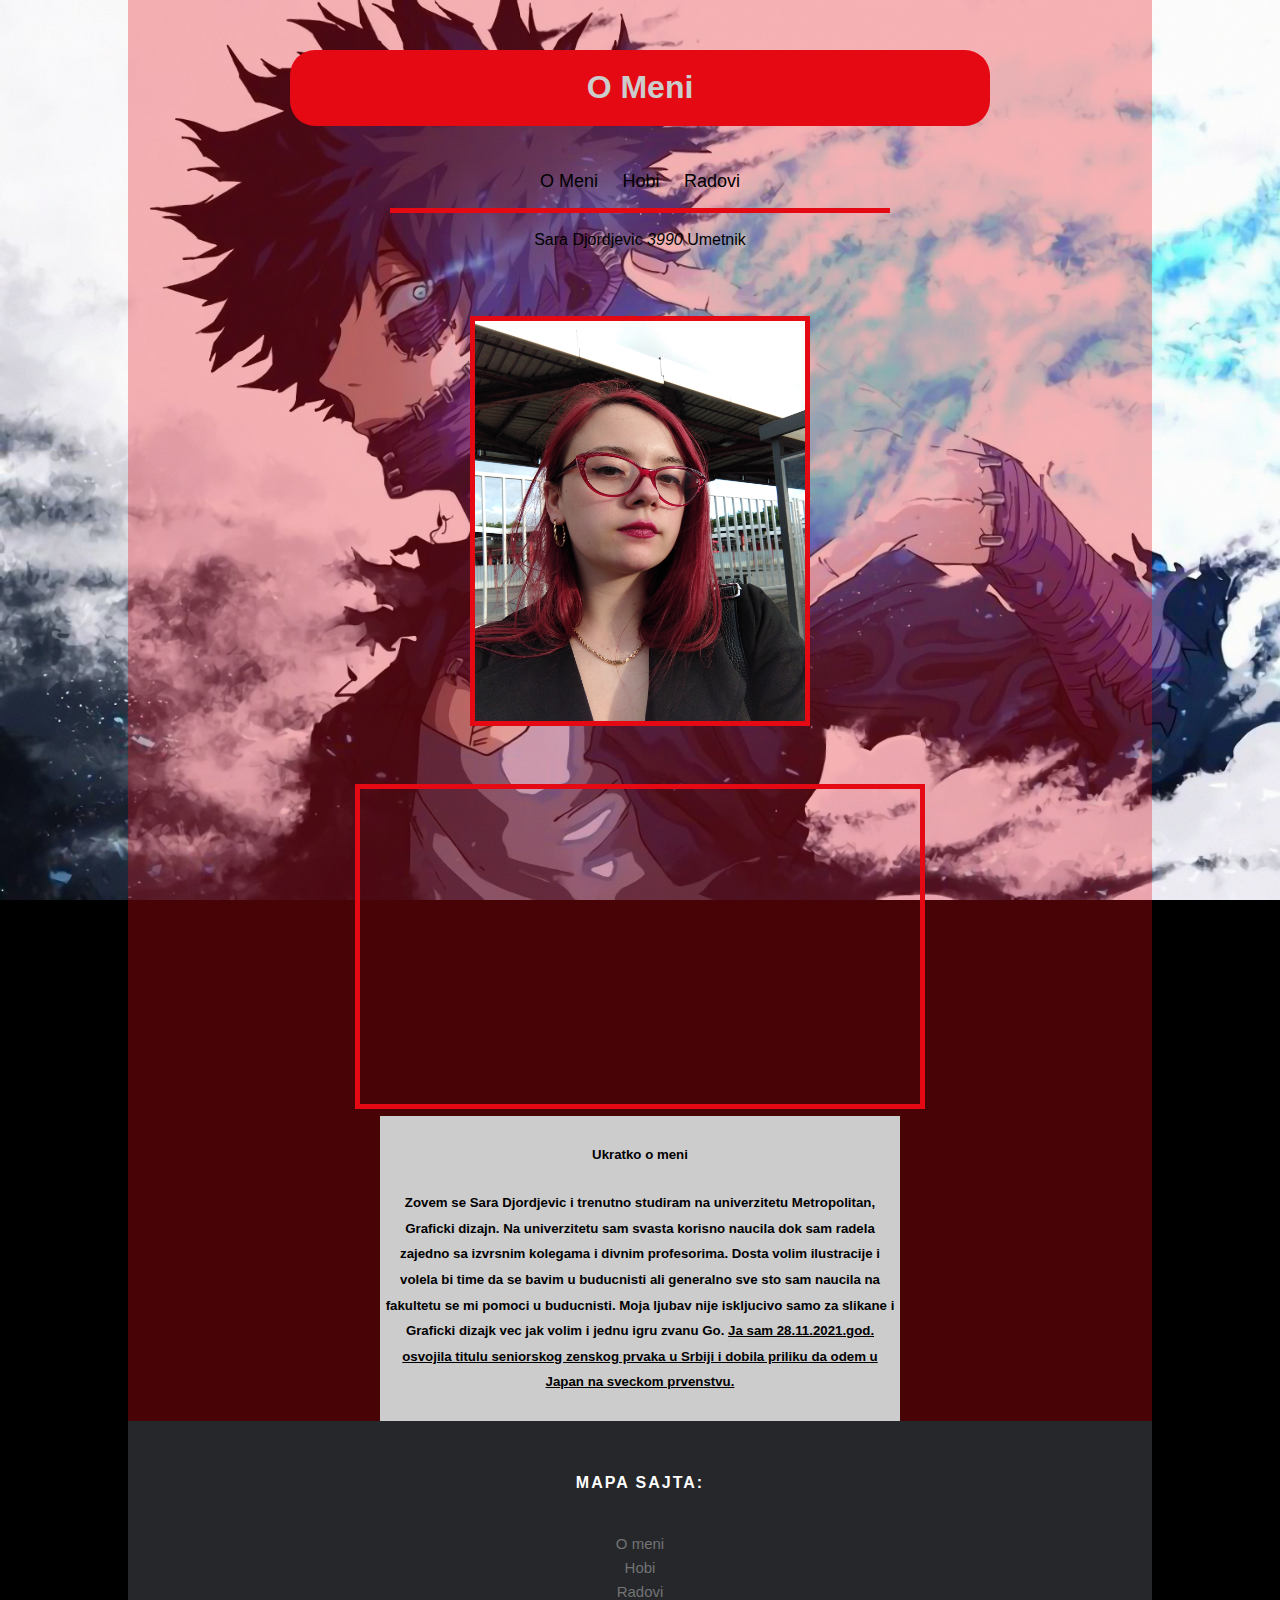
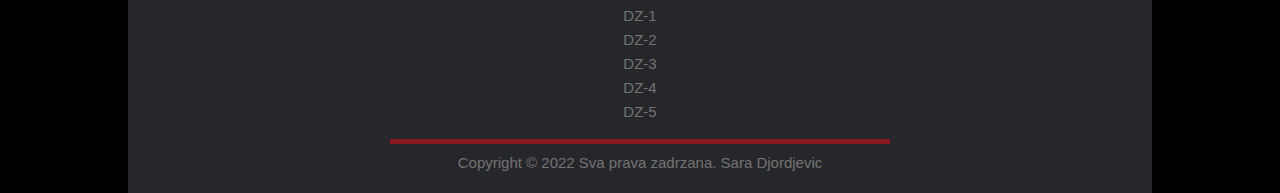
<file: index.html>
<!doctype html>
<html>

<head>

    <title>O Meni</title>
    <meta charset="UTF-8">
    <meta name="keywords" content="Tipografija, dizajn, wikipedia">
    <meta name="description" content="Dizajn">
    <meta name="viewport" content="width=device-width, initial-scale=1.0">
    <link rel="stylesheet" type="text/css" href="style.css" />
  
    <!--ucitaj css-->
    <style>
        body {
            
            font-family: Arial, Helvetica, sans-serif;
            font-size: 16px;
            line-height: 1.6em;
            margin: 0 auto;
            text-align: center;
            background-image: url(image/dab.jpg);
            background-repeat: no-repeat;
            background-size: cover;
            background-attachment: fixed;
        }


        header,
        nav,
        section {
            width: 700px;
            margin: 0 auto;

        }

        header {
            height: 150px;
            padding-top: 50px;
        }

        nav {

            color: #000;

            padding-top: 20px;

        }

        nav ul {
            padding: 0;
            list-style: none;
        }

        nav li {
            display: inline;
            
        }

        nav a {
            color: #000;
            text-decoration: none;
            font-size: 18px;
            padding-right: 15px;
            padding: 10px;
        }

        nav a:hover {

            text-decoration: none;
            color:black;
            background-color: #c00;
            border-radius: 8px;
        
            
        }

        hr {
            width: 500px;
        }

        img {

            margin: 50px 1px;
            
        }
    </style>
</head>

<body>
    <div style="background-color: #e509144f; margin:0 auto; width: 80%; height: 80%;">
    <header>


        <h1> O Meni </h1>

        <nav>
            <ul>
                <a href="index.html">O Meni</a>

                <li><a href="hobi.html">Hobi</a>

                <li><a href="radovi.html">Radovi</a>


            </ul>

        </nav>


    </header>

    <hr />


    <section>
        <p> Sara Djordjevic <em>3990 </em> Umetnik
        </p>


    </section>


    <div>
        <img src="image/ja.jpg" width="330" height="400">
    </div>
    <iframe width="560" height="315" src="https://www.youtube.com/embed/tt30ieNkKyI" title="YouTube video player" frameborder="0" allow="accelerometer; autoplay; clipboard-write; encrypted-media; gyroscope; picture-in-picture" allowfullscreen></iframe>
<div class="background">
    <H5> Ukratko o meni</H5>
    <h5>Zovem se Sara Djordjevic i trenutno studiram na univerzitetu Metropolitan, Graficki dizajn. Na univerzitetu sam svasta korisno naucila dok sam radela zajedno sa izvrsnim kolegama i divnim profesorima. Dosta volim ilustracije i volela bi time da se bavim u buducnisti ali generalno sve sto sam naucila na fakultetu se mi pomoci u buducnisti. Moja ljubav nije iskljucivo samo za slikane i Graficki dizajk vec jak volim i jednu igru zvanu Go. <span class="underline">Ja sam 28.11.2021.god. osvojila titulu seniorskog zenskog prvaka u Srbiji i dobila priliku da odem u Japan na sveckom prvenstvu.</span></h5>
</div>
      
      <footer class="site-footer">
        <div class="container">
          <div class="row">
            <div class="col-sm-12 col-md-6">           
  
            <div class="col-xs-6 col-md-3">
              <h6>Mapa Sajta:</h6>
              <ul class="footer-links">
                <li><a href="index.html">O meni</a></li>
                <li><a href="hobi.html">Hobi</a></li>
                <li><a href="radovi.html">Radovi</a></li>
                <li><a href="dz-1.html">DZ-1</a></li>
                <li><a href="dz-2.html">DZ-2</a></li>
                <li><a href="dz-3.html">DZ-3</a></li>
                <li><a href="dz-4.html">DZ-4</a></li>
                <li><a href="dz-5.html">DZ-5</a></li>
              </ul>
            </div>
          </div>
          <hr>
        </div>
        <div class="container">
          <div class="row">
            <div class="col-md-8 col-sm-6 col-xs-12">
              <p class="copyright-text">Copyright &copy; 2022 Sva prava zadrzana. 
           <a href="#">Sara Djordjevic</a>
              </p>
            </div>
          </div>
        </div>
  </footer>
</div>

</body>

</html>
</file>
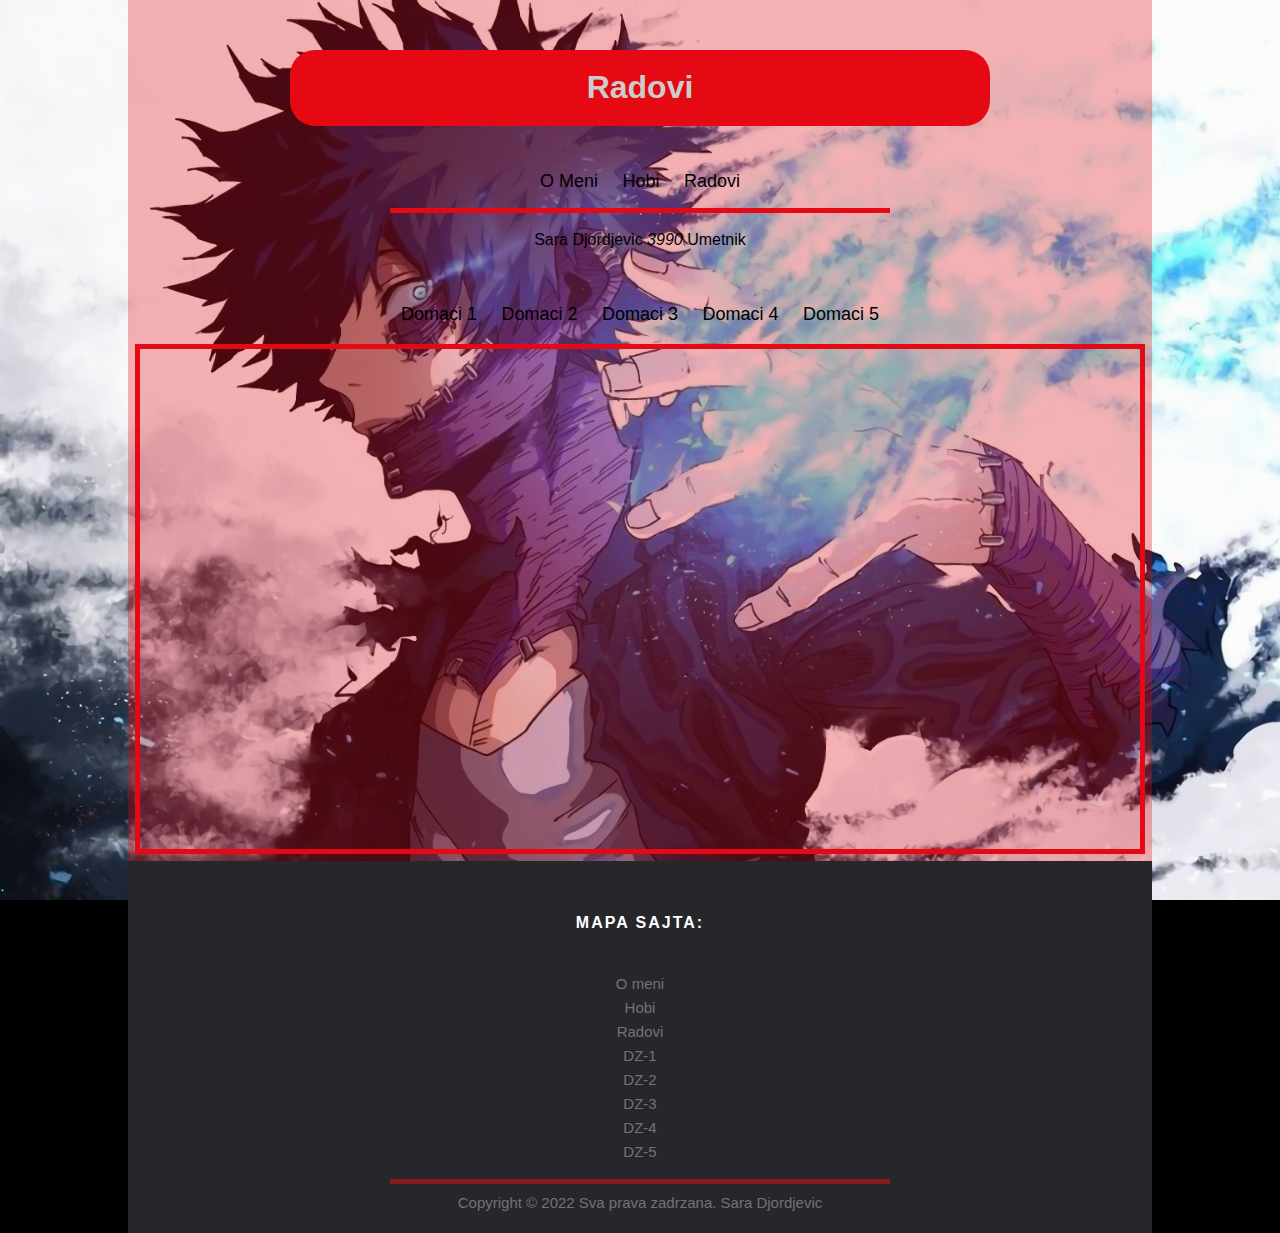
<file: dz-1.html>
<!doctype html>
  <html>
  
  <head>
  
      <title>Radovi</title>
      <meta charset="UTF-8">
      <meta name="keywords" content="Tipografija, dizajn, wikipedia">
      <meta name="description" content="Dizajn">
      <meta name="viewport" content="width=device-width, initial-scale=1.0">
      <link rel="stylesheet" type="text/css" href="style.css" />
    
      <!--ucitaj css-->
      <style>
          body {
              
              font-family: Arial, Helvetica, sans-serif;
              font-size: 16px;
              line-height: 1.6em;
              margin: 0 auto;
              text-align: center;
              background-image: url(image/dab.jpg);
              background-repeat: no-repeat;
              background-size: cover;
              background-attachment: fixed;
          }
  
  
          header,
          nav,
          section {
              width: 700px;
              margin: 0 auto;
  
          }
  
          header {
              height: 150px;
              padding-top: 50px;
          }
  
          nav {
  
              color: #000;
  
              padding-top: 20px;
  
          }
  
          nav ul {
              padding: 0;
              list-style: none;
          }
  
          nav li {
              display: inline;
              
          }
  
          nav a {
              color: #000;
              text-decoration: none;
              font-size: 18px;
              padding-right: 15px;
              padding: 10px;
          }
  
          nav a:hover {
  
              text-decoration: none;
              color:black;
              background-color: #c00;
              border-radius: 8px;
          
              
          }
  
          hr {
              width: 500px;
          }
  
          img {
  
              margin: 50px 1px;
              
          }
      </style>
  </head>
  
  <body>
      <div style="background-color: #e509144f; margin:0 auto; width: 80%; height: 80%;">
      <header>
  
  
          <h1> Radovi </h1>
  
          <nav>
              <ul>
                  <a href="index.html">O Meni</a>
  
                  <li><a href="hobi.html">Hobi</a>
  
                  <li><a href="radovi.html">Radovi</a>
  
  
              </ul>
  
          </nav>
  
  
      </header>
  
      <hr />
  
  
      <section>
          <p> Sara Djordjevic <em>3990 </em> Umetnik
          </p>
  
  
      </section>
    <div>
        <nav>
            <ul>

                <li><a href="dz-1.html">Domaci 1</a>

                    <li><a href="dz-2.html">Domaci 2</a>
                
                    <li><a href="dz-3.html">Domaci 3</a>
                        
                    <li><a href="dz-4.html">Domaci 4</a>
    
                        <li><a href="dz-5.html">Domaci 5</a>
                
            
            </ul>

        </nav>
    </div>
  
  
      <div>
        <iframe img src="image/AD251 Sara Djordjevic 3990 DZ1.pdf" title="description" width="1000" height="500"></iframe>
      </div>
      
      <footer class="site-footer">
        <div class="container">
          <div class="row">
            <div class="col-sm-12 col-md-6">           
  
            <div class="col-xs-6 col-md-3">
              <h6>Mapa Sajta:</h6>
              <ul class="footer-links">
                <li><a href="index.html">O meni</a></li>
                <li><a href="hobi.html">Hobi</a></li>
                <li><a href="radovi.html">Radovi</a></li>
                <li><a href="dz-1.html">DZ-1</a></li>
                <li><a href="dz-2.html">DZ-2</a></li>
                <li><a href="dz-3.html">DZ-3</a></li>
                <li><a href="dz-4.html">DZ-4</a></li>
                <li><a href="dz-5.html">DZ-5</a></li>
              </ul>
            </div>
          </div>
          <hr>
        </div>
        <div class="container">
          <div class="row">
            <div class="col-md-8 col-sm-6 col-xs-12">
              <p class="copyright-text">Copyright &copy; 2022 Sva prava zadrzana. 
           <a href="#">Sara Djordjevic</a>
              </p>
            </div>
          </div>
        </div>
  </footer>
</div>

  </div>
  </body>
  
  </html>
</file>
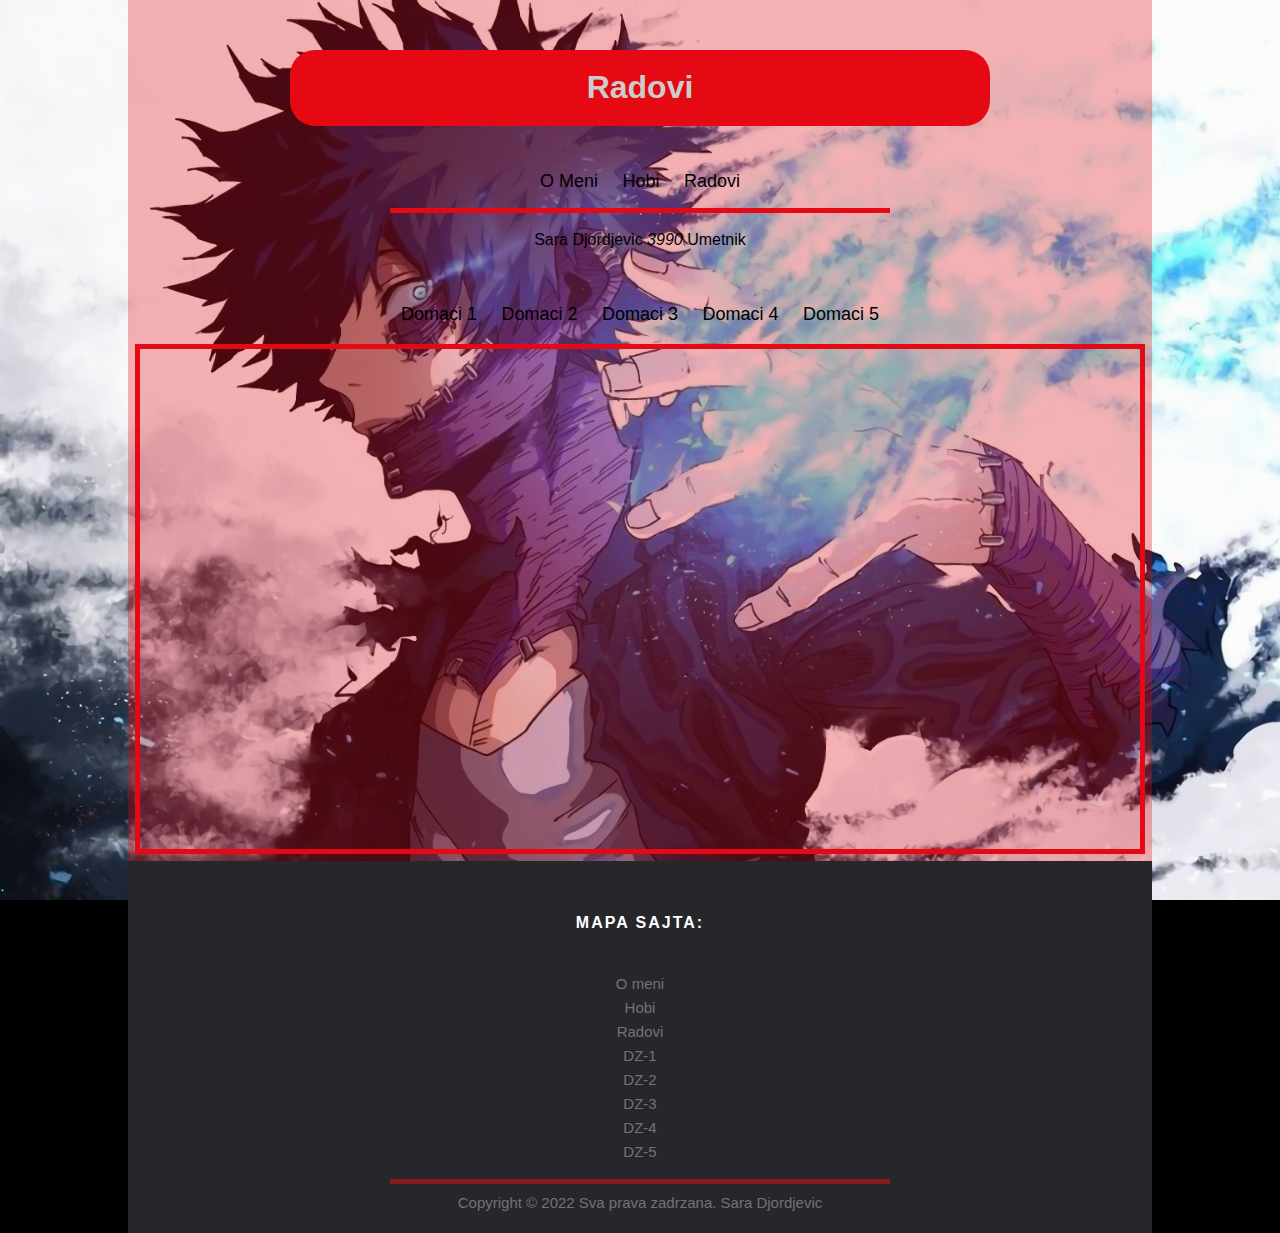
<file: dz-2.html>
<!doctype html>
<html>

<head>

    <title>Radovi</title>
    <meta charset="UTF-8">
    <meta name="keywords" content="Tipografija, dizajn, wikipedia">
    <meta name="description" content="Dizajn">
    <meta name="viewport" content="width=device-width, initial-scale=1.0">
    <link rel="stylesheet" type="text/css" href="style.css" />
  
    <!--ucitaj css-->
    <style>
        body {
            
            font-family: Arial, Helvetica, sans-serif;
            font-size: 16px;
            line-height: 1.6em;
            margin: 0 auto;
            text-align: center;
            background-image: url(image/dab.jpg);
            background-repeat: no-repeat;
            background-size: cover;
            background-attachment: fixed;
        }


        header,
        nav,
        section {
            width: 700px;
            margin: 0 auto;

        }

        header {
            height: 150px;
            padding-top: 50px;
        }

        nav {

            color: #000;

            padding-top: 20px;

        }

        nav ul {
            padding: 0;
            list-style: none;
        }

        nav li {
            display: inline;
            
        }

        nav a {
            color: #000;
            text-decoration: none;
            font-size: 18px;
            padding-right: 15px;
            padding: 10px;
        }

        nav a:hover {

            text-decoration: none;
            color:black;
            background-color: #c00;
            border-radius: 8px;
        
            
        }

        hr {
            width: 500px;
        }

        img {

            margin: 50px 1px;
            
        }
    </style>
</head>

<body>
    <div style="background-color: #e509144f; margin:0 auto; width: 80%; height: 80%;">
    <header>


        <h1> Radovi </h1>

        <nav>
            <ul>
                <a href="index.html">O Meni</a>

                <li><a href="hobi.html">Hobi</a>

                <li><a href="radovi.html">Radovi</a>


            </ul>

        </nav>


    </header>

    <hr />


    <section>
        <p> Sara Djordjevic <em>3990 </em> Umetnik
        </p>


    </section>
  <div>
      <nav>
          <ul>

              <li><a href="dz-1.html">Domaci 1</a>

                  <li><a href="dz-2.html">Domaci 2</a>
              
                  <li><a href="dz-3.html">Domaci 3</a>
                      
                  <li><a href="dz-4.html">Domaci 4</a>
  
                      <li><a href="dz-5.html">Domaci 5</a>
              
          
          </ul>

      </nav>
  </div>


    <div>
      <iframe img src="image/AD251-Sara-Djordjevic-3990-DZ2.pdf" title="description" width="1000" height="500"></iframe>
    </div>
    
    <footer class="site-footer">
      <div class="container">
        <div class="row">
          <div class="col-sm-12 col-md-6">           

          <div class="col-xs-6 col-md-3">
            <h6>Mapa Sajta:</h6>
            <ul class="footer-links">
              <li><a href="index.html">O meni</a></li>
              <li><a href="hobi.html">Hobi</a></li>
              <li><a href="radovi.html">Radovi</a></li>
              <li><a href="dz-1.html">DZ-1</a></li>
              <li><a href="dz-2.html">DZ-2</a></li>
              <li><a href="dz-3.html">DZ-3</a></li>
              <li><a href="dz-4.html">DZ-4</a></li>
              <li><a href="dz-5.html">DZ-5</a></li>
            </ul>
          </div>
        </div>
        <hr>
      </div>
      <div class="container">
        <div class="row">
          <div class="col-md-8 col-sm-6 col-xs-12">
            <p class="copyright-text">Copyright &copy; 2022 Sva prava zadrzana. 
         <a href="#">Sara Djordjevic</a>
            </p>
          </div>
        </div>
      </div>
</footer>
</div>

</div>
</body>

</html>
</file>
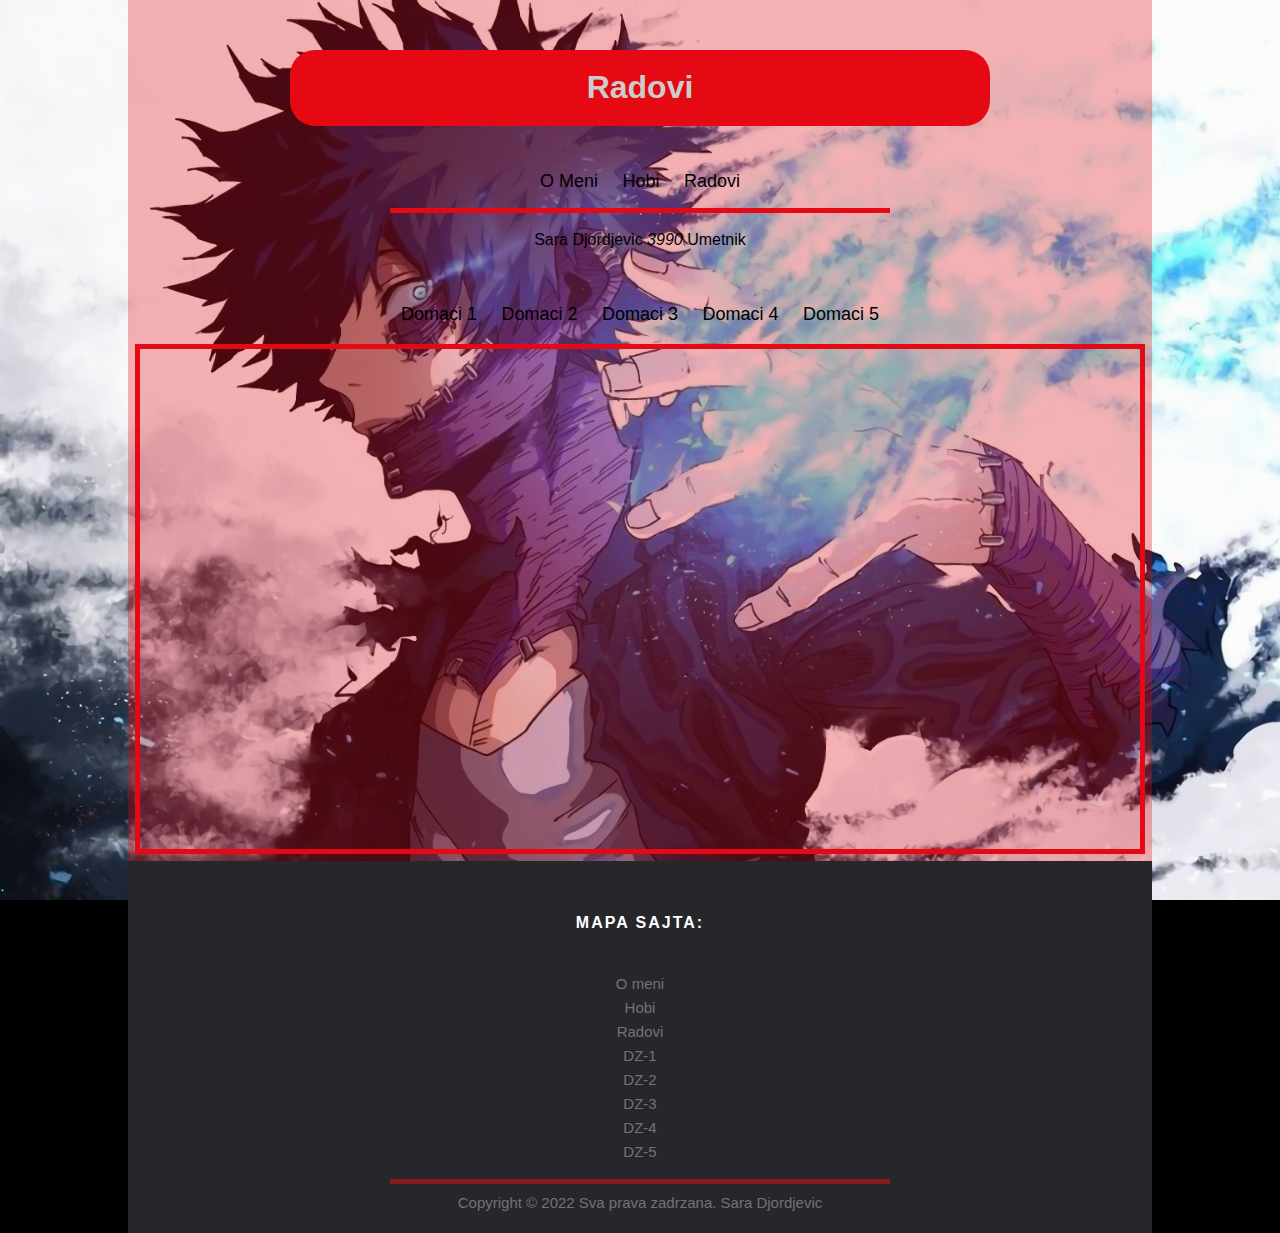
<file: dz-3.html>
<!doctype html>
<html>

  <!doctype html>
  <html>
  
  <head>
  
      <title>Radovi</title>
      <meta charset="UTF-8">
      <meta name="keywords" content="Tipografija, dizajn, wikipedia">
      <meta name="description" content="Dizajn">
      <meta name="viewport" content="width=device-width, initial-scale=1.0">
      <link rel="stylesheet" type="text/css" href="style.css" />
    
      <!--ucitaj css-->
      <style>
          body {
              
              font-family: Arial, Helvetica, sans-serif;
              font-size: 16px;
              line-height: 1.6em;
              margin: 0 auto;
              text-align: center;
              background-image: url(image/dab.jpg);
              background-repeat: no-repeat;
              background-size: cover;
              background-attachment: fixed;
          }
  
  
          header,
          nav,
          section {
              width: 700px;
              margin: 0 auto;
  
          }
  
          header {
              height: 150px;
              padding-top: 50px;
          }
  
          nav {
  
              color: #000;
  
              padding-top: 20px;
  
          }
  
          nav ul {
              padding: 0;
              list-style: none;
          }
  
          nav li {
              display: inline;
              
          }
  
          nav a {
              color: #000;
              text-decoration: none;
              font-size: 18px;
              padding-right: 15px;
              padding: 10px;
          }
  
          nav a:hover {
  
              text-decoration: none;
              color:black;
              background-color: #c00;
              border-radius: 8px;
          
              
          }
  
          hr {
              width: 500px;
          }
  
          img {
  
              margin: 50px 1px;
              
          }
      </style>
  </head>
  
  <body>
      <div style="background-color: #e509144f; margin:0 auto; width: 80%; height: 80%;">
      <header>
  
  
          <h1> Radovi </h1>
  
          <nav>
              <ul>
                  <a href="index.html">O Meni</a>
  
                  <li><a href="hobi.html">Hobi</a>
  
                  <li><a href="radovi.html">Radovi</a>
  
  
              </ul>
  
          </nav>
  
  
      </header>
  
      <hr />
  
  
      <section>
          <p> Sara Djordjevic <em>3990 </em> Umetnik
          </p>
  
  
      </section>
    <div>
        <nav>
            <ul>

                <li><a href="dz-1.html">Domaci 1</a>

                    <li><a href="dz-2.html">Domaci 2</a>
                
                    <li><a href="dz-3.html">Domaci 3</a>
                        
                    <li><a href="dz-4.html">Domaci 4</a>
    
                        <li><a href="dz-5.html">Domaci 5</a>
                
            
            </ul>

        </nav>
    </div>
  
  
      <div>
        <iframe src="https://saradjordjevic3990.github.io/AD251_DZ3/" title="description" width="1000" height="500"></iframe>
      </div>
      
      <footer class="site-footer">
        <div class="container">
          <div class="row">
            <div class="col-sm-12 col-md-6">           
  
            <div class="col-xs-6 col-md-3">
              <h6>Mapa Sajta:</h6>
              <ul class="footer-links">
                <li><a href="index.html">O meni</a></li>
                <li><a href="hobi.html">Hobi</a></li>
                <li><a href="radovi.html">Radovi</a></li>
                <li><a href="dz-1.html">DZ-1</a></li>
                <li><a href="dz-2.html">DZ-2</a></li>
                <li><a href="dz-3.html">DZ-3</a></li>
                <li><a href="dz-4.html">DZ-4</a></li>
                <li><a href="dz-5.html">DZ-5</a></li>
              </ul>
            </div>
          </div>
          <hr>
        </div>
        <div class="container">
          <div class="row">
            <div class="col-md-8 col-sm-6 col-xs-12">
              <p class="copyright-text">Copyright &copy; 2022 Sva prava zadrzana. 
           <a href="#">Sara Djordjevic</a>
              </p>
            </div>
          </div>
        </div>
  </footer>
</div>

  </div>
  </body>
  
  </html>
</file>
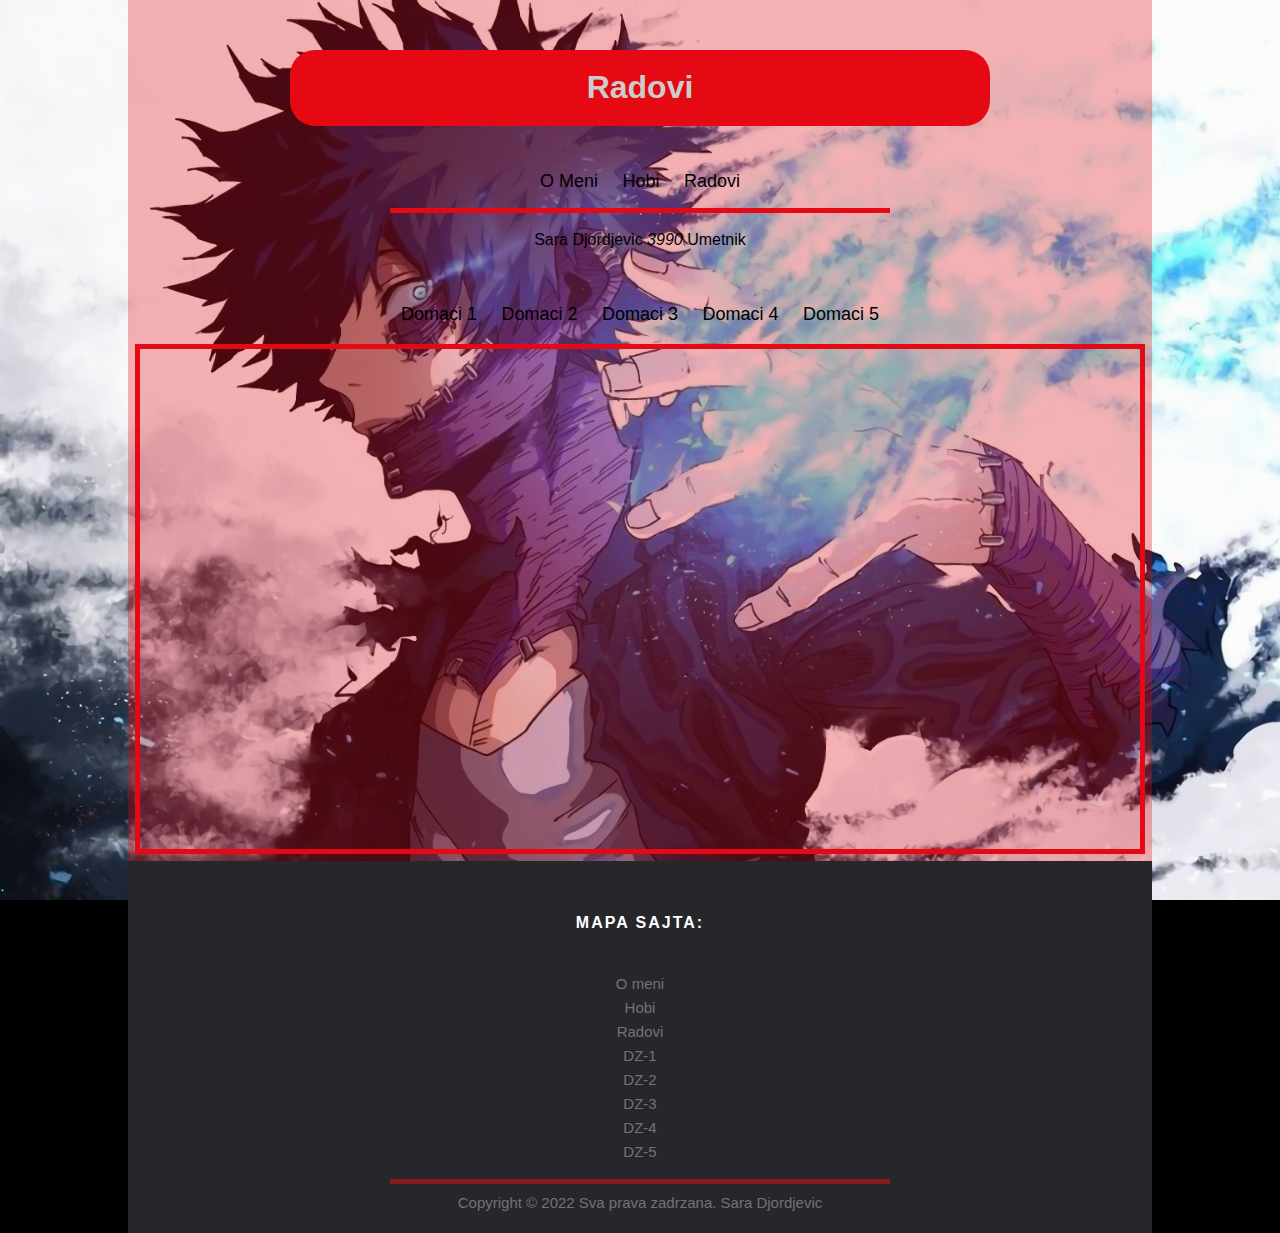
<file: dz-4.html>
<!doctype html>
<html>

  <!doctype html>
  <html>
  
  <head>
  
      <Domaci3.html</title>
      <meta charset="UTF-8">
      <meta name="keywords" content="Tipografija, dizajn, wikipedia">
      <meta name="description" content="Dizajn">
      <meta name="viewport" content="width=device-width, initial-scale=1.0">
      <link rel="stylesheet" type="text/css" href="style.css" />
    
      <!--ucitaj css-->
      <style>
          body {
              
              font-family: Arial, Helvetica, sans-serif;
              font-size: 16px;
              line-height: 1.6em;
              margin: 0 auto;
              text-align: center;
              background-image: url(image/dab.jpg);
              background-repeat: no-repeat;
              background-size: cover;
              background-attachment: fixed;
          }
  
  
          header,
          nav,
          section {
              width: 700px;
              margin: 0 auto;
  
          }
  
          header {
              height: 150px;
              padding-top: 50px;
          }
  
          nav {
  
              color: #000;
  
              padding-top: 20px;
  
          }
  
          nav ul {
              padding: 0;
              list-style: none;
          }
  
          nav li {
              display: inline;
              
          }
  
          nav a {
              color: #000;
              text-decoration: none;
              font-size: 18px;
              padding-right: 15px;
              padding: 10px;
          }
  
          nav a:hover {
  
              text-decoration: none;
              color:black;
              background-color: #c00;
              border-radius: 8px;
          
              
          }
  
          hr {
              width: 500px;
          }
  
          img {
  
              margin: 50px 1px;
              
          }
      </style>
  </head>
  
  <body>
      <div style="background-color: #e509144f; margin:0 auto; width: 80%; height: 80%;">
      <header>
  
  
          <h1> Radovi </h1>
  
          <nav>
              <ul>
                  <a href="index.html">O Meni</a>
  
                  <li><a href="hobi.html">Hobi</a>
  
                  <li><a href="radovi.html">Radovi</a>
  
  
              </ul>
  
          </nav>
  
  
      </header>
  
      <hr />
  
  
      <section>
          <p> Sara Djordjevic <em>3990 </em> Umetnik
          </p>
  
  
      </section>
    <div>
        <nav>
            <ul>

                <li><a href="dz-1.html">Domaci 1</a>

                    <li><a href="dz-2.html">Domaci 2</a>
                
                    <li><a href="dz-3.html">Domaci 3</a>
                        
                    <li><a href="dz-4.html">Domaci 4</a>
    
                        <li><a href="dz-5.html">Domaci 5</a>
                
            
            </ul>

        </nav>
    </div>
  
  
      <div>
        <iframe src="https://saradjordjevic3990.github.io/Domaci4/" title="description" width="1000" height="500"></iframe>
      </div>
      
      <footer class="site-footer">
        <div class="container">
          <div class="row">
            <div class="col-sm-12 col-md-6">           
  
            <div class="col-xs-6 col-md-3">
              <h6>Mapa Sajta:</h6>
              <ul class="footer-links">
                <li><a href="index.html">O meni</a></li>
                <li><a href="hobi.html">Hobi</a></li>
                <li><a href="radovi.html">Radovi</a></li>
                <li><a href="dz-1.html">DZ-1</a></li>
                <li><a href="dz-2.html">DZ-2</a></li>
                <li><a href="dz-3.html">DZ-3</a></li>
                <li><a href="dz-4.html">DZ-4</a></li>
                <li><a href="dz-5.html">DZ-5</a></li>
              </ul>
            </div>
          </div>
          <hr>
        </div>
        <div class="container">
          <div class="row">
            <div class="col-md-8 col-sm-6 col-xs-12">
              <p class="copyright-text">Copyright &copy; 2022 Sva prava zadrzana. 
           <a href="#">Sara Djordjevic</a>
              </p>
            </div>
          </div>
        </div>
  </footer>
</div>

  </div>
  </body>
  
  </html>
</file>
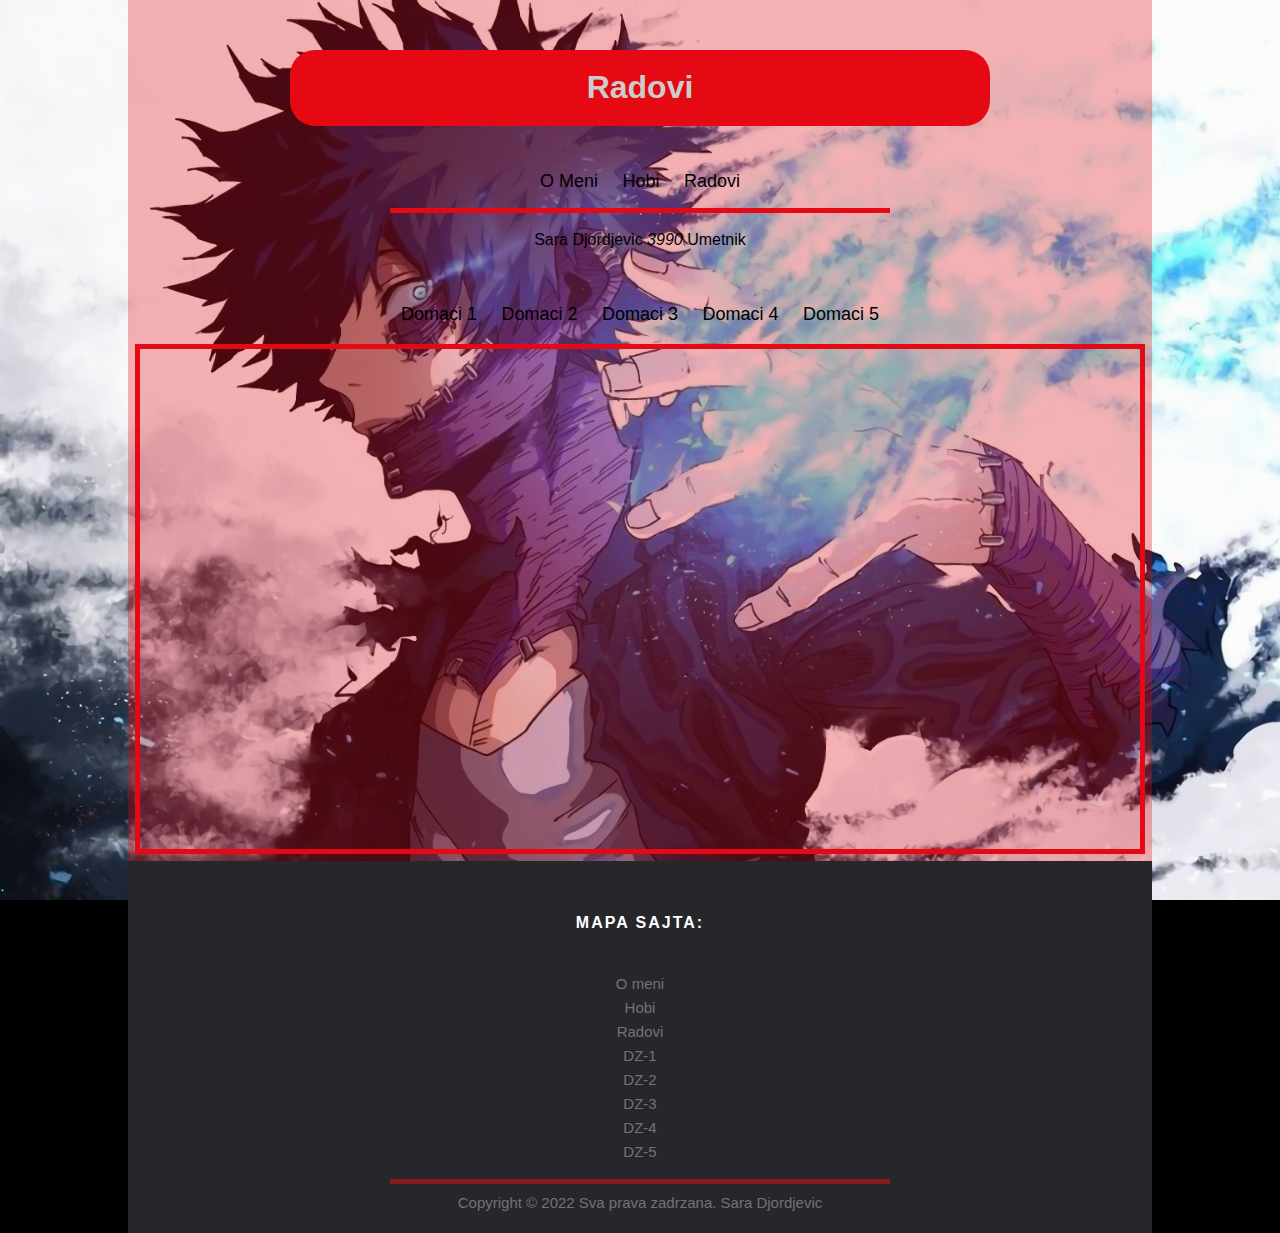
<file: dz-5.html>
<!doctype html>
  <html>
  
  <head>
  
      <title>Radovi</title>
      <meta charset="UTF-8">
      <meta name="keywords" content="Tipografija, dizajn, wikipedia">
      <meta name="description" content="Dizajn">
      <meta name="viewport" content="width=device-width, initial-scale=1.0">
      <link rel="stylesheet" type="text/css" href="style.css" />
    
      <!--ucitaj css-->
      <style>
          body {
              
              font-family: Arial, Helvetica, sans-serif;
              font-size: 16px;
              line-height: 1.6em;
              margin: 0 auto;
              text-align: center;
              background-image: url(image/dab.jpg);
              background-repeat: no-repeat;
              background-size: cover;
              background-attachment: fixed;
          }
  
  
          header,
          nav,
          section {
              width: 700px;
              margin: 0 auto;
  
          }
  
          header {
              height: 150px;
              padding-top: 50px;
          }
  
          nav {
  
              color: #000;
  
              padding-top: 20px;
  
          }
  
          nav ul {
              padding: 0;
              list-style: none;
          }
  
          nav li {
              display: inline;
              
          }
  
          nav a {
              color: #000;
              text-decoration: none;
              font-size: 18px;
              padding-right: 15px;
              padding: 10px;
          }
  
          nav a:hover {
  
              text-decoration: none;
              color:black;
              background-color: #c00;
              border-radius: 8px;
          
              
          }
  
          hr {
              width: 500px;
          }
  
          img {
  
              margin: 50px 1px;
              
          }
      </style>
  </head>
  
  <body>
      <div style="background-color: #e509144f; margin:0 auto; width: 80%; height: 80%;">
      <header>
  
  
          <h1> Radovi </h1>
  
          <nav>
              <ul>
                  <a href="index.html">O Meni</a>
  
                  <li><a href="hobi.html">Hobi</a>
  
                  <li><a href="radovi.html">Radovi</a>
  
  
              </ul>
  
          </nav>
  
  
      </header>
  
      <hr />
  
  
      <section>
          <p> Sara Djordjevic <em>3990 </em> Umetnik
          </p>
  
  
      </section>
    <div>
        <nav>
            <ul>

                <li><a href="dz-1.html">Domaci 1</a>

                    <li><a href="dz-2.html">Domaci 2</a>
                
                    <li><a href="dz-3.html">Domaci 3</a>
                        
                    <li><a href="dz-4.html">Domaci 4</a>
    
                        <li><a href="dz-5.html">Domaci 5</a>
                
            
            </ul>

        </nav>
    </div>
  
  
      <div>
        <iframe src="https://saradjordjevic3990.github.io/Domaci-5/" title="description" width="1000" height="500"></iframe>
      </div>
      
      <footer class="site-footer">
        <div class="container">
          <div class="row">
            <div class="col-sm-12 col-md-6">           
  
            <div class="col-xs-6 col-md-3">
              <h6>Mapa Sajta:</h6>
              <ul class="footer-links">
                <li><a href="index.html">O meni</a></li>
                <li><a href="hobi.html">Hobi</a></li>
                <li><a href="radovi.html">Radovi</a></li>
                <li><a href="dz-1.html">DZ-1</a></li>
                <li><a href="dz-2.html">DZ-2</a></li>
                <li><a href="dz-3.html">DZ-3</a></li>
                <li><a href="dz-4.html">DZ-4</a></li>
                <li><a href="dz-5.html">DZ-5</a></li>
              </ul>
            </div>
          </div>
          <hr>
        </div>
        <div class="container">
          <div class="row">
            <div class="col-md-8 col-sm-6 col-xs-12">
              <p class="copyright-text">Copyright &copy; 2022 Sva prava zadrzana. 
           <a href="#">Sara Djordjevic</a>
              </p>
            </div>
          </div>
        </div>
  </footer>
</div>

  </div>
  </body>
  
  </html>
</file>
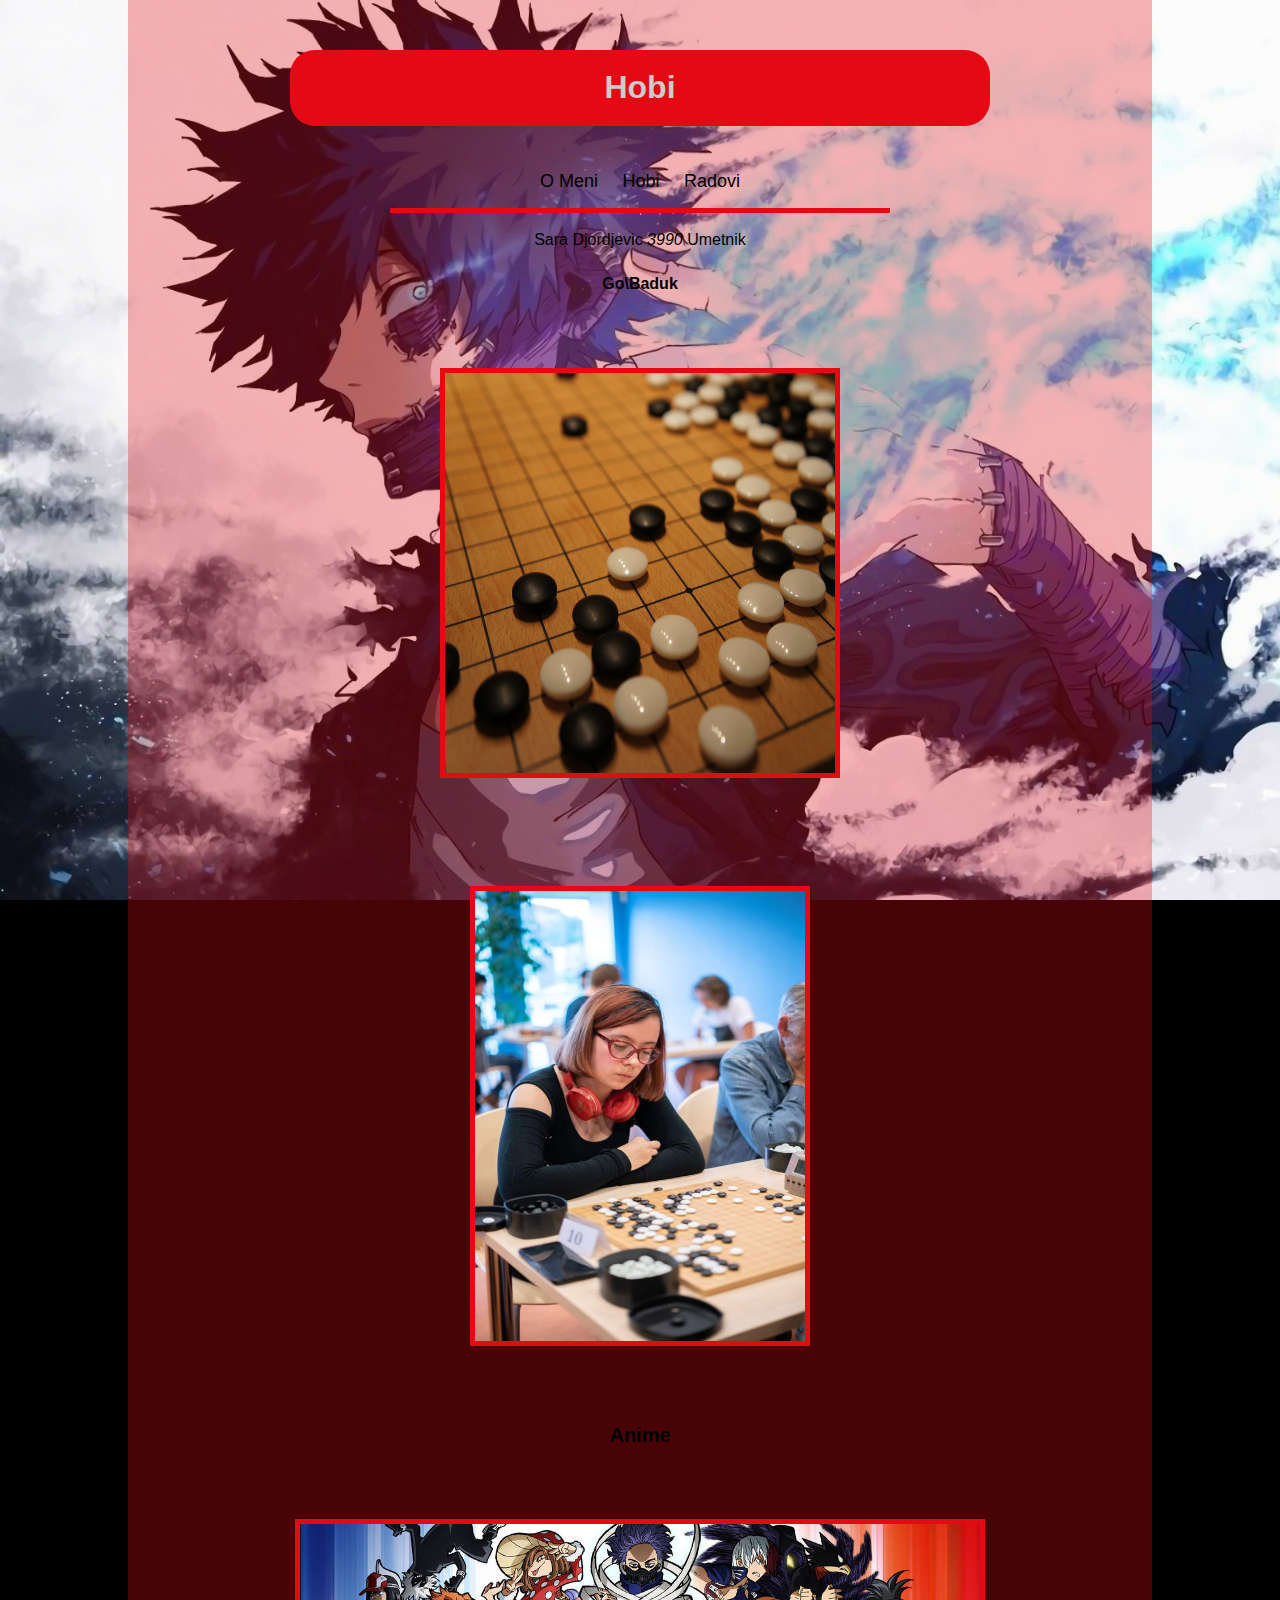
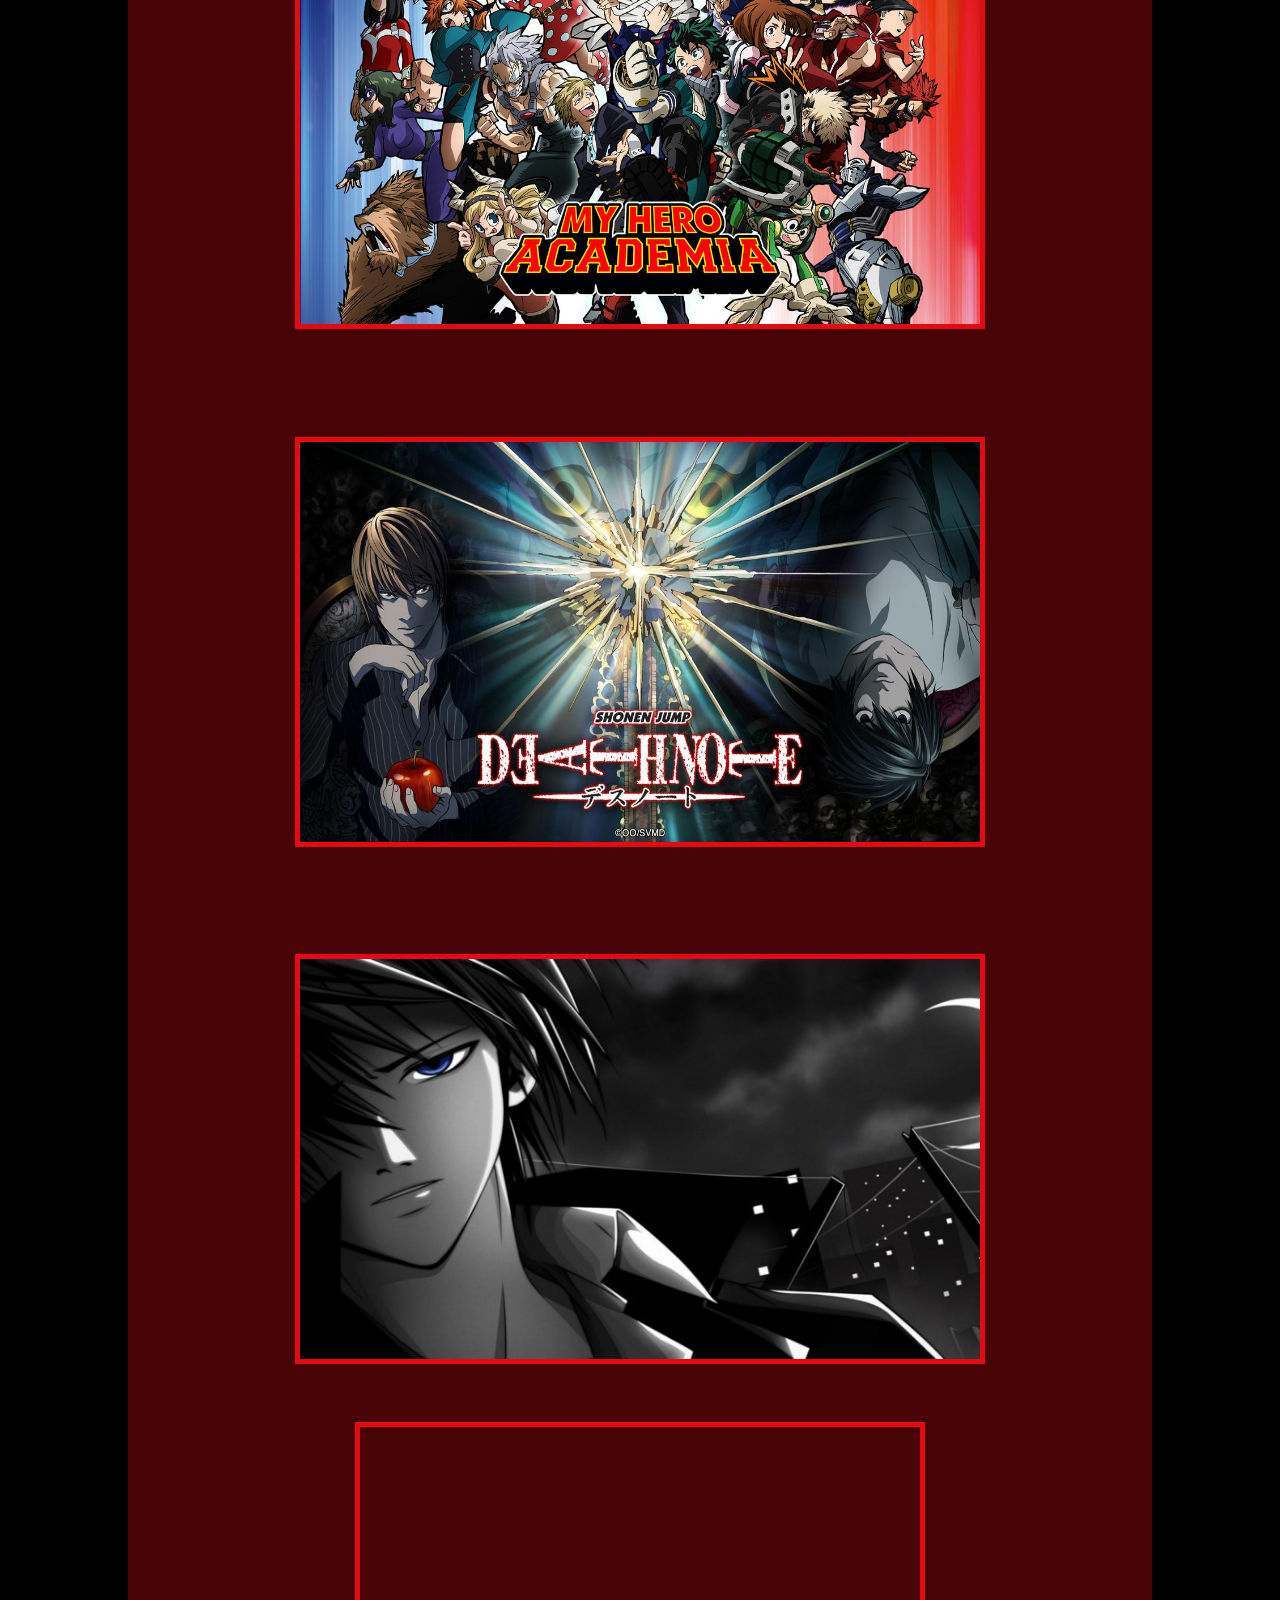
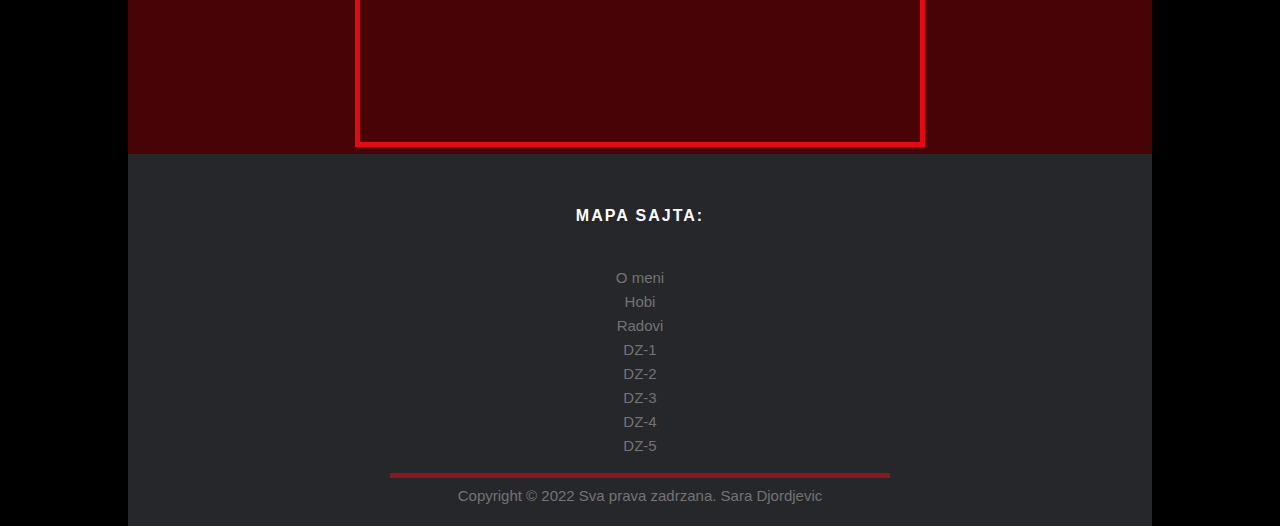
<file: hobi.html>
<!doctype html>
<html>

<head>

    <title>Hobi</title>
    <meta charset="UTF-8">
    <meta name="keywords" content="Tipografija, dizajn, wikipedia">
    <meta name="description" content="Dizajn">
    <meta name="viewport" content="width=device-width, initial-scale=1.0">
    <link rel="stylesheet" type="text/css" href="style.css" />
    <link rel="stylesheet" href="https://cdnjs.cloudflare.com/ajax/libs/font-awesome/4.7.0/css/font-awesome.min.css">
  
    <!--ucitaj css-->
    <style>
        body {
            
            font-family: Arial, Helvetica, sans-serif;
            font-size: 16px;
            line-height: 1.6em;
            margin: 0 auto;
            text-align: center;
            background-image: url(image/dab.jpg);
            background-repeat: no-repeat;
            background-size: cover;
            background-attachment: fixed;
        }


        header,
        nav,
        section {
            width: 700px;
            margin: 0 auto;

        }

        header {
            height: 150px;
            padding-top: 50px;
        }

        nav {

            color: #000;

            padding-top: 20px;

        }

        nav ul {
            padding: 0;
            list-style: none;
        }

        nav li {
            display: inline;
            
        }

        nav a {
            color: #000;
            text-decoration: none;
            font-size: 18px;
            padding-right: 15px;
            padding: 10px;
        }

        nav a:hover {

            text-decoration: none;
            color:black;
            background-color: #c00;
            border-radius: 8px;
        
            
        }

        hr {
            width: 500px;
        }

        img {

            margin: 50px 1px;
            
        }
    </style>
</head>

<body>
    <div style="background-color: #e509144f; margin:0 auto; width: 80%; height: 80%;">
    <header>


        <h1> Hobi </h1>

        <nav>
            <ul>
                <a href="index.html">O Meni</a>

                <li><a href="hobi.html">Hobi</a>

                <li><a href="radovi.html">Radovi</a>


            </ul>

        </nav>


    </header>

    <hr />


    <section>
        <p> Sara Djordjevic <em>3990 </em> Umetnik
        </p>

        
    </section>
<h4>Go\Baduk
</h4>

    <div>
        <img src="image/go.jpg" width="390" height="400">
    </div>

    <div>
      <img src="image/igram go.jpg" width="330" height="450">
  </div>

  <h3>Anime
  </h3>

  <div>
    <img src="image/my hero academia.jpg" width="680" height="400">
</div>

<div>
  <img src="image/Deth note.jpg" width="680" height="400">
</div>

<div>
  <img src="image/Anime.jpg" width="680" height="400">
</div>

    <iframe width="560" height="315" src="https://www.youtube.com/embed/tt30ieNkKyI" title="YouTube video player" frameborder="0" allow="accelerometer; autoplay; clipboard-write; encrypted-media; gyroscope; picture-in-picture" allowfullscreen></iframe>
    <footer class="site-footer">
        <div class="container">
          <div class="row">
            <div class="col-sm-12 col-md-6">           
  
            <div class="col-xs-6 col-md-3">
              <h6>Mapa Sajta:</h6>
              <ul class="footer-links">
                <li><a href="index.html">O meni</a></li>
                <li><a href="hobi.html">Hobi</a></li>
                <li><a href="radovi.html">Radovi</a></li>
                <li><a href="dz-1.html">DZ-1</a></li>
                <li><a href="dz-2.html">DZ-2</a></li>
                <li><a href="dz-3.html">DZ-3</a></li>
                <li><a href="dz-4.html">DZ-4</a></li>
                <li><a href="dz-5.html">DZ-5</a></li>
              </ul>
            </div>
          </div>
          <hr>
        </div>
        <div class="container">
          <div class="row">
            <div class="col-md-8 col-sm-6 col-xs-12">
              <p class="copyright-text">Copyright &copy; 2022 Sva prava zadrzana. 
           <a href="#">Sara Djordjevic</a>
              </p>
            </div>
          </div>
        </div>
        <button onclick="topFunction()" id="myBtn" title="Go to top"><i class="	fa fa-angle-up" style="font-size:48px;color:#fff"></i></button>
  </footer>
</div>

</div>

<script>
    //Get the button
    var mybutton = document.getElementById("myBtn");
    
    // When the user scrolls down 20px from the top of the document, show the button
    window.onscroll = function() {scrollFunction()};
    
    function scrollFunction() {
      if (document.body.scrollTop > 20 || document.documentElement.scrollTop > 20) {
        mybutton.style.display = "block";
      } else {
        mybutton.style.display = "none";
      }
    }
    
    // When the user clicks on the button, scroll to the top of the document
    function topFunction() {
      document.body.scrollTop = 0;
      document.documentElement.scrollTop = 0;
    }
    </script>
</body>

</html>
</file>
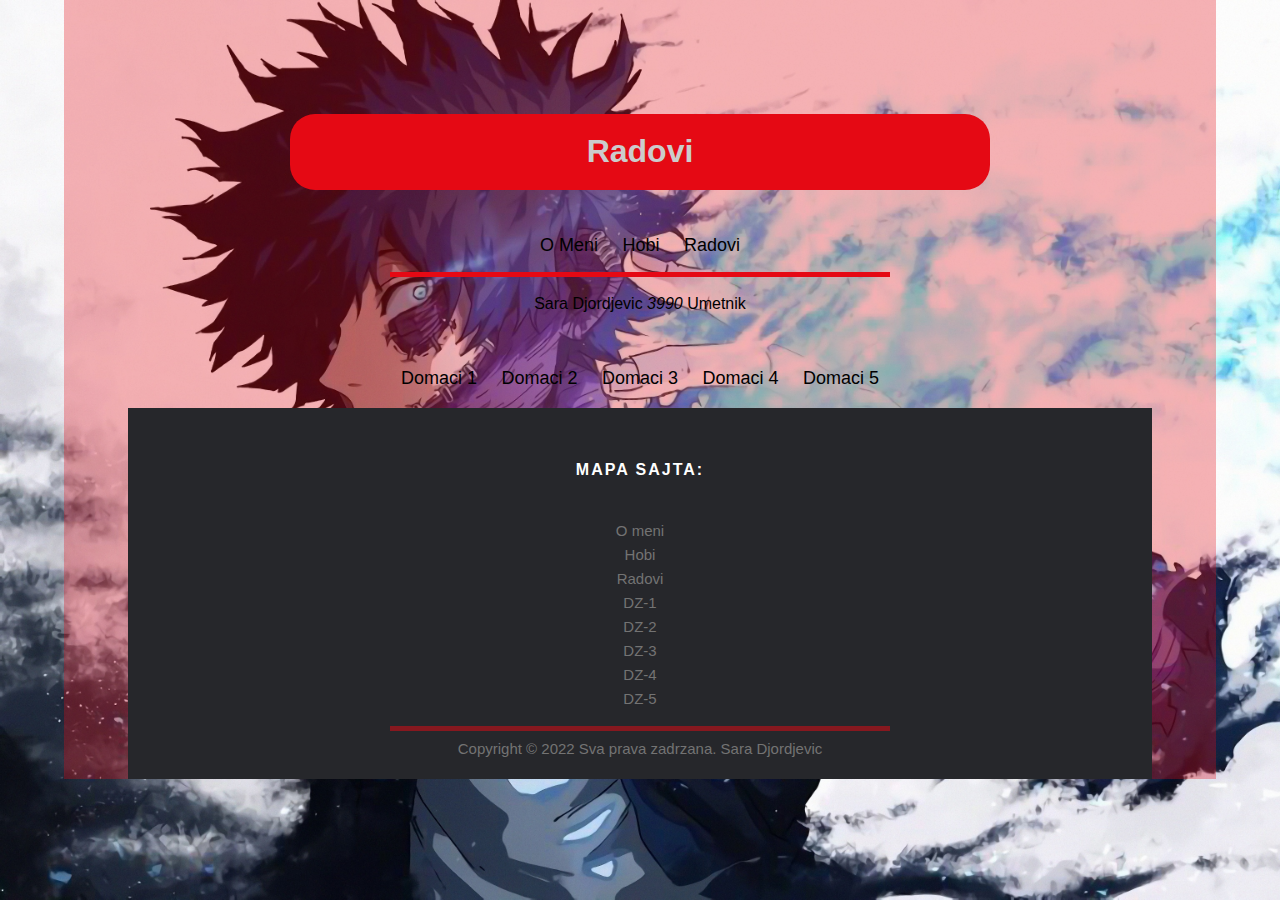
<file: radovi.html>
<!doctype html>
<html>

  <!doctype html>
  <html>
  
  <head>
  
      <title>Radovi</title>
      <meta charset="UTF-8">
      <meta name="keywords" content="Tipografija, dizajn, wikipedia">
      <meta name="description" content="Dizajn">
      <meta name="viewport" content="width=device-width, initial-scale=1.0">
      <link rel="stylesheet" type="text/css" href="style.css" />
    
      <!--ucitaj css-->
      <style>
          body {
              
              font-family: Arial, Helvetica, sans-serif;
              font-size: 16px;
              line-height: 1.6em;
              margin: 0 auto;
              text-align: center;
              background-image: url(image/dab.jpg);
              background-repeat: no-repeat;
              background-size: cover;
              background-attachment: fixed;
          }
  
  
          header,
          nav,
          section {
              width: 700px;
              margin: 0 auto;
  
          }
  
          header {
              height: 150px;
              padding-top: 50px;
          }
  
          nav {
  
              color: #000;
  
              padding-top: 20px;
  
          }
  
          nav ul {
              padding: 0;
              list-style: none;
          }
  
          nav li {
              display: inline;
              
          }
  
          nav a {
              color: #000;
              text-decoration: none;
              font-size: 18px;
              padding-right: 15px;
              padding: 10px;
          }
  
          nav a:hover {
  
              text-decoration: none;
              color:black;
              background-color: #c00;
              border-radius: 8px;
          
              
          }
  
          hr {
              width: 500px;
          }
  
          img {
  
              margin: 50px 1px;
              
          }
      </style>
  </head>
  
  <body>
      <div style="background-color: #e509144f;padding:5% 5% 0 5%; margin:0 auto; width: 80%; height: 80%;">
      <header>
  
  
          <h1> Radovi </h1>
  
          <nav>
              <ul>
                  <a href="index.html">O Meni</a>
  
                  <li><a href="hobi.html">Hobi</a>
  
                  <li><a href="Radovi.html">Radovi</a>
  
  
              </ul>
  
          </nav>
  
  
      </header>
  
      <hr />
  
  
      <section>
          <p> Sara Djordjevic <em>3990 </em> Umetnik
          </p>
  
  
      </section class="radovi">
    <div>
        <nav>
            <ul>

                <li><a href="dz-1.html">Domaci 1</a>

                <li><a href="dz-2.html">Domaci 2</a>
            
                <li><a href="dz-3.html">Domaci 3</a>
                    
                <li><a href="dz-4.html">Domaci 4</a>

                    <li><a href="dz-5.html">Domaci 5</a>
            
            
            </ul>

        </nav>
    </div>
  
  
    <footer class="site-footer">
        <div class="container">
          <div class="row">
            <div class="col-sm-12 col-md-6">           
  
            <div class="col-xs-6 col-md-3">
              <h6>Mapa Sajta:</h6>
              <ul class="footer-links">
                <li><a href="index.html">O meni</a></li>
                <li><a href="hobi.html">Hobi</a></li>
                <li><a href="radovi.html">Radovi</a></li>
                <li><a href="dz-1.html">DZ-1</a></li>
                <li><a href="dz-2.html">DZ-2</a></li>
                <li><a href="dz-3.html">DZ-3</a></li>
                <li><a href="dz-4.html">DZ-4</a></li>
                <li><a href="dz-5.html">DZ-5</a></li>
              </ul>
            </div>
          </div>
          <hr>
        </div>
        <div class="container">
          <div class="row">
            <div class="col-md-8 col-sm-6 col-xs-12">
              <p class="copyright-text">Copyright &copy; 2022 Sva prava zadrzana. 
           <a href="#">Sara Djordjevic</a>
              </p>
            </div>
          </div>
        </div>
  </footer>
</div>

     
  </div>
  </body>
  
  </html>
</file>
<file: style.css>
body {
    font-family: arial, helvetica, sans-serif;
    font-size: 14px;
    color: black;
    background-color:black;
    margin: 20px;
    padding: 0;
    }
    /* Ovo je komentar */
    p {
    line-height: 21px;
    }
    h1 {

    color: #ccc;
    background-color: #E50914;
    font-size: 2em;
    margin: 0;
    margin-bottom: 7px;
    padding: 25px;
    border-radius: 25px;
  text-align: center;
   
    }
    h2 {
    color: #ccc;
    background-color: #090;
    font-size: 1.5em;
    margin: 0;
    padding: 2px;
    padding-left: 14px;
    }
    h3 {
    color: rgb(0, 0, 0);
    font-size: 1.25em;
    }
    h5 {
    
    }
    img {
    border-style: solid;
    border-width: 5px;
    border-color: #E50914;
    }
    a {
    text-decoration: none;
    }
    strong {
    font-style: italic;
    text-transform: uppercase;
    }
    li {
    color: #E50914;
    
    }
    table {
    background-color: #ccc;
    }
    .background{
        background-color: #ccc;
        width: 50%;
        margin: 0 auto;
        padding: 4px;
    }

    .underline{
        text-decoration: underline;
    }

    

    iframe{
        border: 5px solid #E50914 ;
    }

    .site-footer
{
  background-color:#26272b;
  padding:45px 0 20px;
  font-size:15px;
  line-height:24px;
  color:#737373;
}
.site-footer hr
{
  border-top-color:#bbb;
  opacity:0.5
}
.site-footer hr.small
{
  margin:20px 0
}
.site-footer h6
{
  color:#fff;
  font-size:16px;
  text-transform:uppercase;
  margin-top:5px;
  letter-spacing:2px
}
.site-footer a
{
  color:#737373;
}
.site-footer a:hover
{
  color:#E50914;
  text-decoration:none;
}
.footer-links
{
  padding-left:0;
  list-style:none
}
.footer-links li
{
  display:block
}
.footer-links a
{
  color:#737373
}
.footer-links a:active,.footer-links a:focus,.footer-links a:hover
{
  color:#E50914;
  text-decoration:none;
}
.footer-links.inline li
{
  display:inline-block
}
.site-footer .social-icons
{
  text-align:right
}
.site-footer .social-icons a
{
  width:40px;
  height:40px;
  line-height:40px;
  margin-left:6px;
  margin-right:0;
  border-radius:100%;
  background-color:#33353d
}
.copyright-text
{
  margin:0
}
@media (max-width:991px)
{
  .site-footer [class^=col-]
  {
    margin-bottom:30px
  }
}
@media (max-width:767px)
{
  .site-footer
  {
    padding-bottom:0
  }
  .site-footer .copyright-text,.site-footer 
  {
    text-align:center
  }
}
#myBtn {
    display: none; 
    position: fixed; 
    bottom: 20px; 
    right: 30px; 
    z-index: 99; 
    border: none; 
    outline: none; 
    background-color: #E50914; 
    color: white; 
    cursor: pointer; 
    padding: 15px;
    border-radius: 10px; 
    font-size: 18px;
  }
  
  #myBtn:hover {
    background-color: #555; 
  }

  hr{
      height: 5px;
      background-color: #E50914;
      border: none;
  }
</file>
